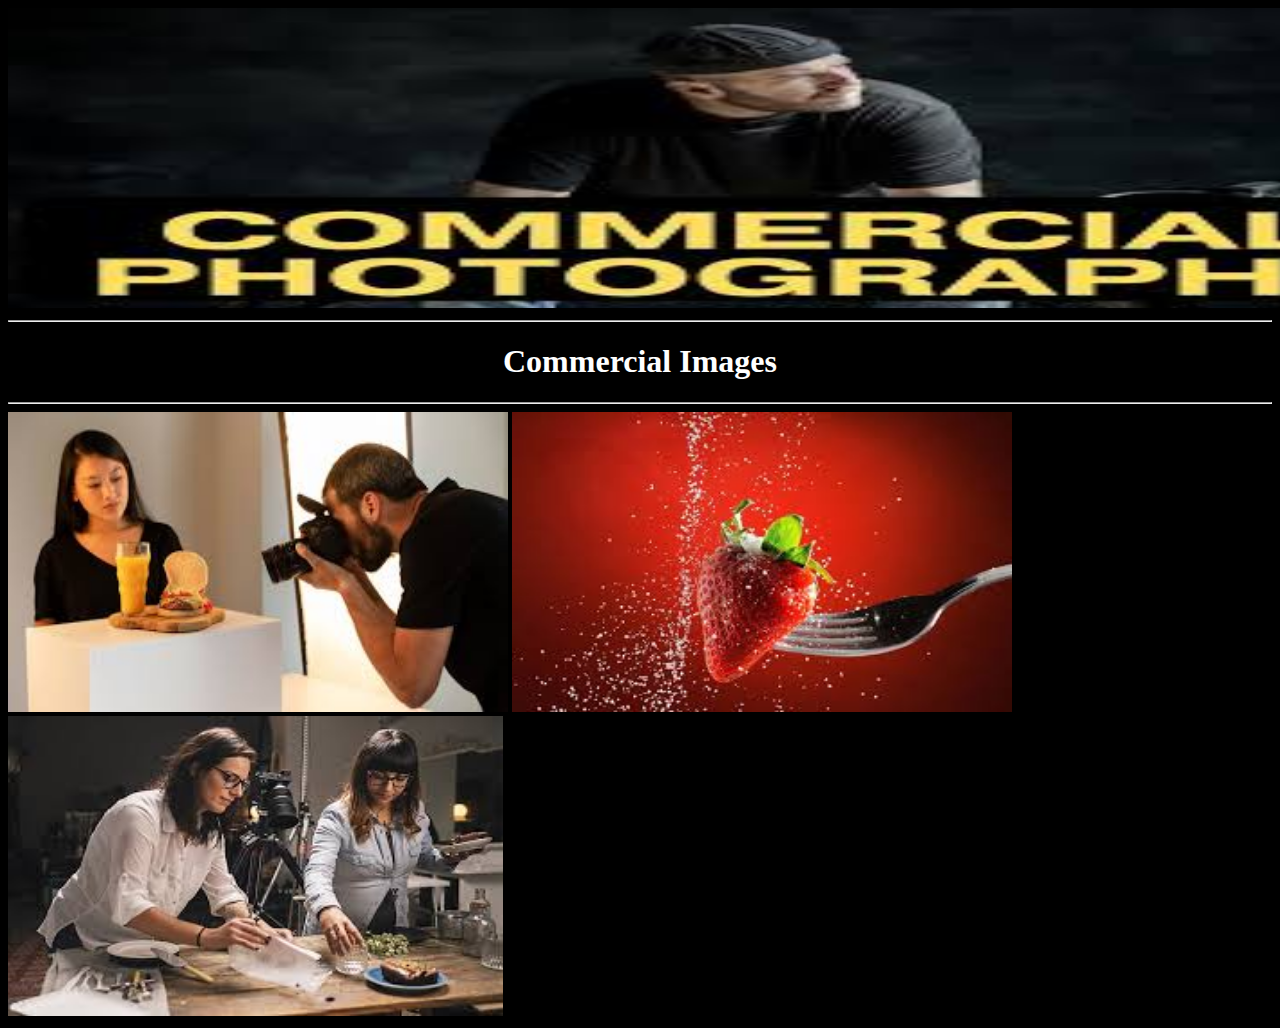
<file: website-with- drop-downs- and-navigate/Commercial.html>
<!DOCTYPE html>
<html>
<body style="background-color: black;">
	<img src="commercial image 1.jpeg" height="300px" width="1500px">
	<hr>
	<h1 style="text-align: center;color: white; ">Commercial Images</h1>
	<hr>
	<img src="commercial image 2.jpeg" height="300px"
		width= "500px">
		<img src="commercial image 3.jpeg" height="300px"
		width ="500px">
		<img src="commercial image 4.jpeg" height="300px" width="495px">
</body>
</html>
</file>
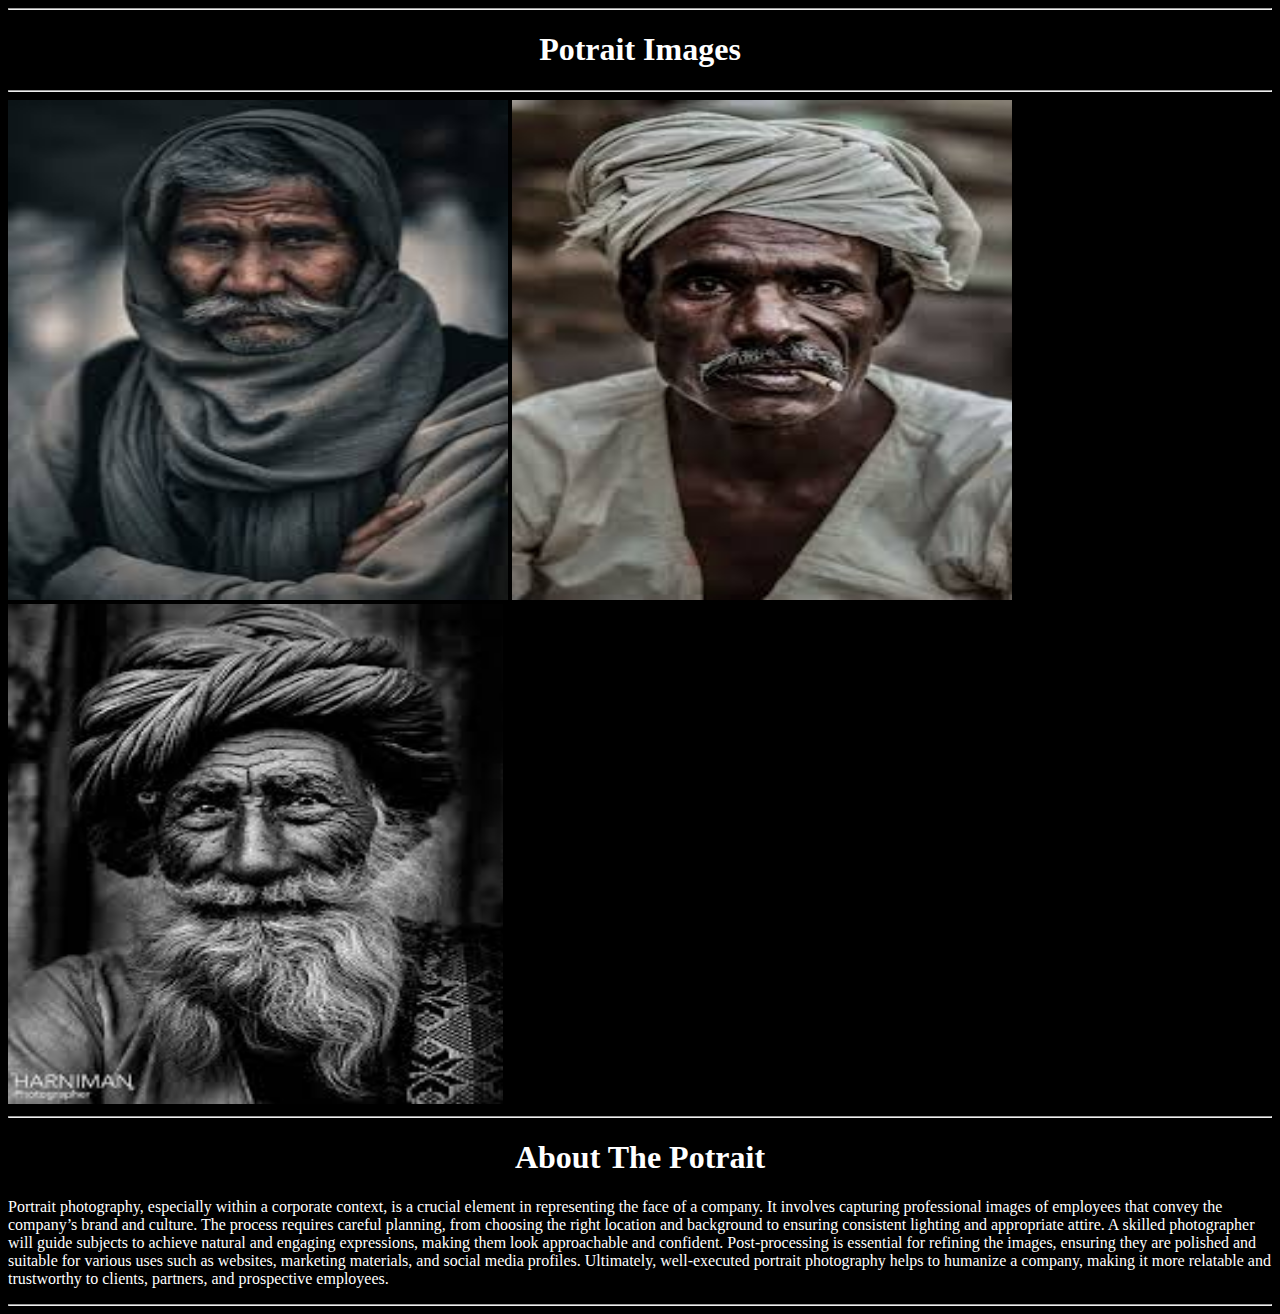
<file: website-with- drop-downs- and-navigate/potrait.html>
<!DOCTYPE html>
<html>
<body style="background-color: black;">
	<hr>
	<h1 style="text-align: center;color: white; ">Potrait Images</h1>
	<hr>
	<img src="potrait image1.jpeg" height="500px"
		width= "500px">
		<img src="potrait image 2.jpeg" height="500px"
		width ="500px">
		<img src="potrait image 3.jpeg" height="500px" width="495px">
		<hr>
		<h1 style="text-align: center; color: white;">About The Potrait</h1>
		<p style="color: white;">Portrait photography, especially within a corporate context, is a crucial element in representing the face of a company. It involves capturing professional images of employees that convey the company’s brand and culture. The process requires careful planning, from choosing the right location and background to ensuring consistent lighting and appropriate attire. A skilled photographer will guide subjects to achieve natural and engaging expressions, making them look approachable and confident. Post-processing is essential for refining the images, ensuring they are polished and suitable for various uses such as websites, marketing materials, and social media profiles. Ultimately, well-executed portrait photography helps to humanize a company, making it more relatable and trustworthy to clients, partners, and prospective employees.</p>
		<hr>

</body>
</html>
</file>
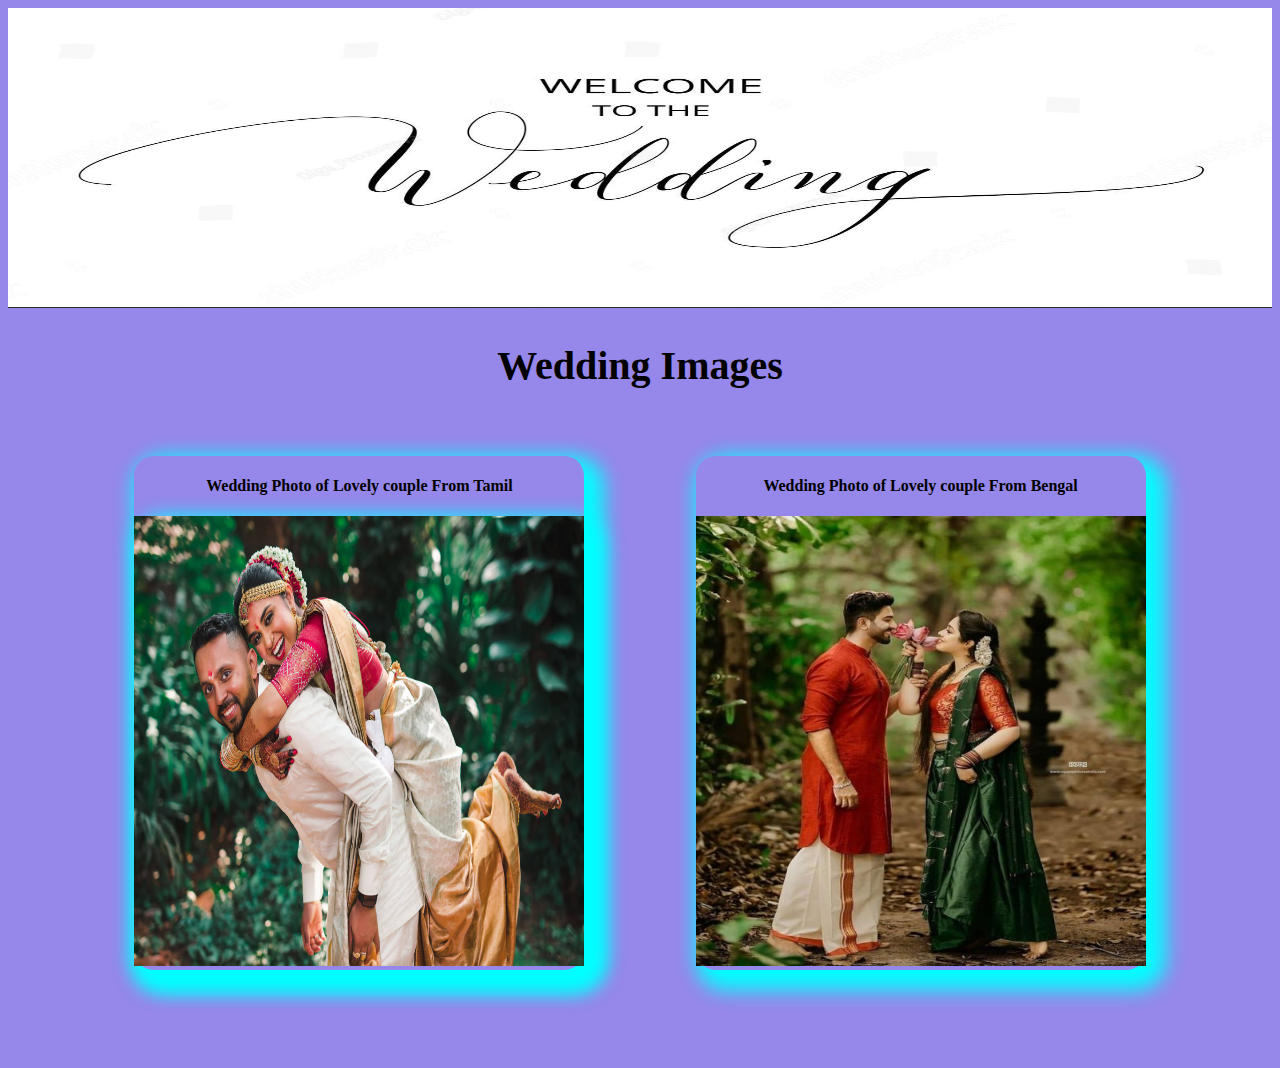
<file: website-with- drop-downs- and-navigate/wedding.html>
<!DOCTYPE html>
<html>
<head>
	<meta charset="utf-8">
	<meta name="viewport" content="width=device-width, initial-scale=1">
	<title></title>
	<style type="text/css">
nav img
{
	height: 40px;
	width: 50px;
	border-radius: 50%;
}
.header_image img
{
	width: 100%;
	height: 300px;
}
.about
{
	width: 80%;
	margin: auto;
	text-align: center;
	padding: 40px;
}
.row
{
	display: flex;
	justify-content: space-between;
	margin-bottom: 50px;
}
.about-col
{
	flex-basis: 40%;
	border-radius: 20px;
	box-shadow: 10px 10px 20px 10px cyan;
}
about-col img
{
	background-size: cover;
	height: 300px;
	width: 100%;
}
h1
{
	text-align: center;
	font-size: 40px;
	margin-top: 30px;
}
	</style>
</head>
<body style="background-color: rgb(150, 135, 235);">
	<section class="header_image">
		<img src="wedding image 1.jpg">
	</section>
	<h1>Wedding Images</h1>
	<section class="about">
		<div class="row">
			<div class="about-col">
				<h4>Wedding Photo of Lovely couple From Tamil</h4>
<div class="about-col">
	<img src="wedding image 2.jpeg" height="450px" width="450px">
</div>
			</div>

			<div class="about-col">
				<h4>Wedding Photo of Lovely couple  From Bengal</h4>
				<img src="wedding image3.jpg" height="450px" width="450px">
			</div>
		</div>
	</section>
</body>
</html>
</file>
